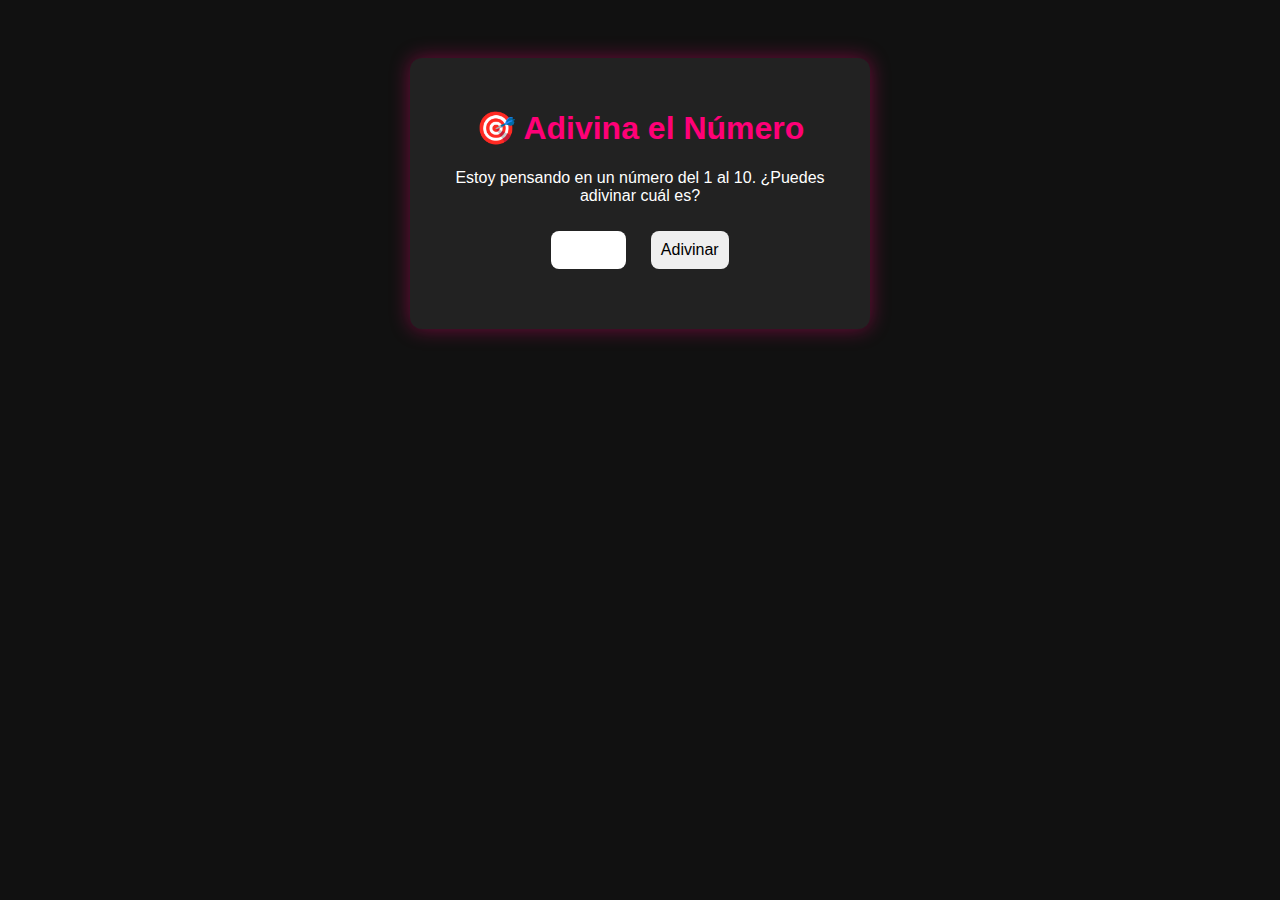
<file: otro.html>
<!DOCTYPE html>
<html lang="es">
<head>
  <meta charset="UTF-8">
  <title>Mini Juego - Adivina el Número</title>
  <style>
    body {
      background-color: #111;
      color: #fff;
      font-family: 'Segoe UI', sans-serif;
      text-align: center;
      padding: 50px;
    }

    h1 {
      color: #ff0077;
    }

    input, button {
      padding: 10px;
      margin: 10px;
      font-size: 16px;
      border-radius: 8px;
      border: none;
    }

    #mensaje {
      margin-top: 20px;
      font-size: 18px;
      color: #00ff99;
    }

    .contenedor {
      background-color: #222;
      padding: 30px;
      border-radius: 12px;
      box-shadow: 0 0 20px #ff007766;
      max-width: 400px;
      margin: auto;
    }
  </style>
</head>
<body>
  <div class="contenedor">
    <h1>🎯 Adivina el Número</h1>
    <p>Estoy pensando en un número del 1 al 10. ¿Puedes adivinar cuál es?</p>
    <input type="number" id="entrada" min="1" max="10">
    <button onclick="adivinar()">Adivinar</button>
    <p id="mensaje"></p>
  </div>

  <script>
    let numeroSecreto = Math.floor(Math.random() * 10) + 1;

    function adivinar() {
      let intento = parseInt(document.get
</file>
